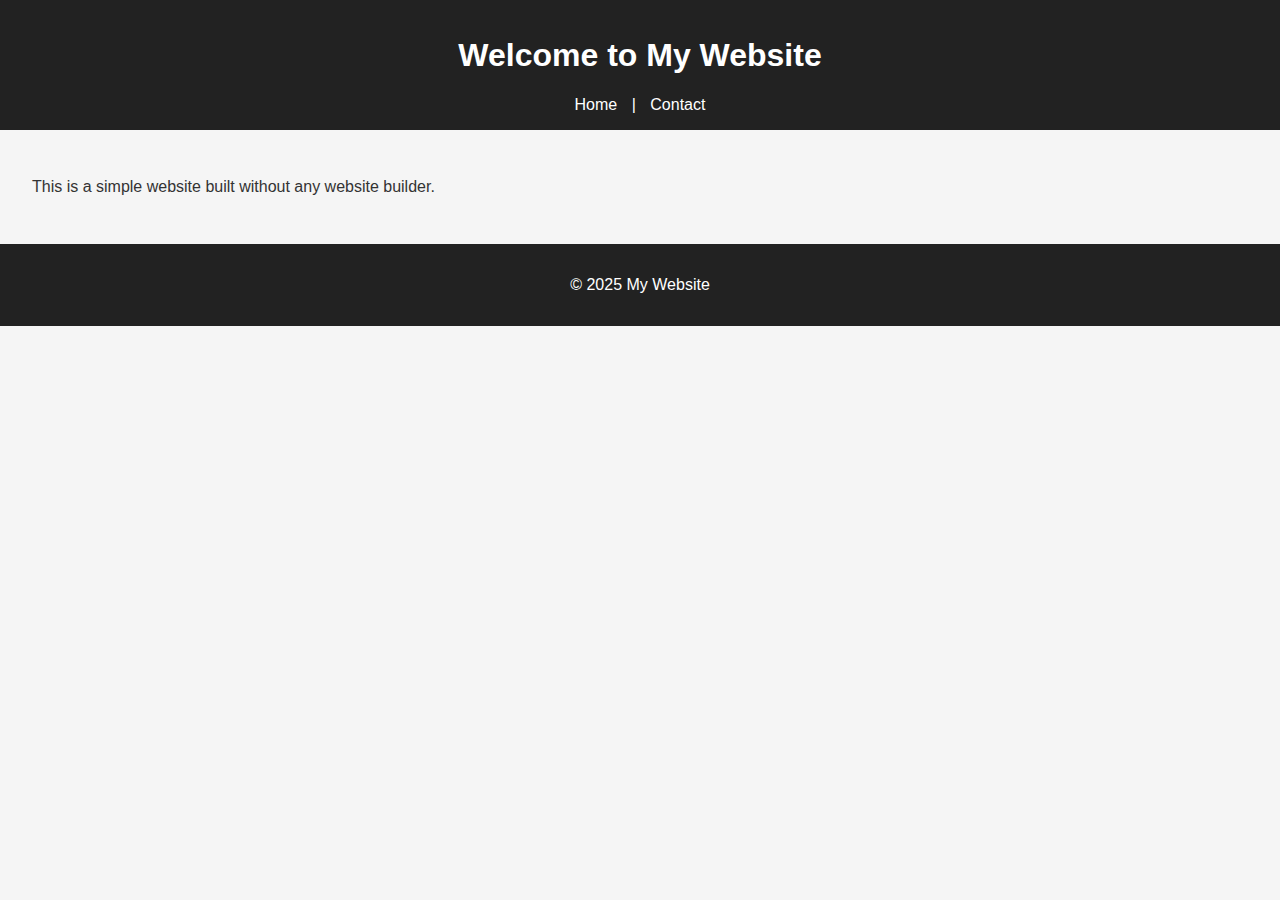
<file: index.html>
<!DOCTYPE html>
<html lang="en">
<head>
  <meta charset="UTF-8">
  <title>My Website</title>
  <link rel="stylesheet" href="css/style.css">
</head>
<body>
  <header>
    <h1>Welcome to My Website</h1>
    <nav>
      <a href="index.html">Home</a> |
      <a href="contact.html">Contact</a>
    </nav>
  </header>
  <main>
    <p>This is a simple website built without any website builder.</p>
  </main>
  <footer>
    <p>&copy; 2025 My Website</p>
  </footer>
</body>
</html>
</file>
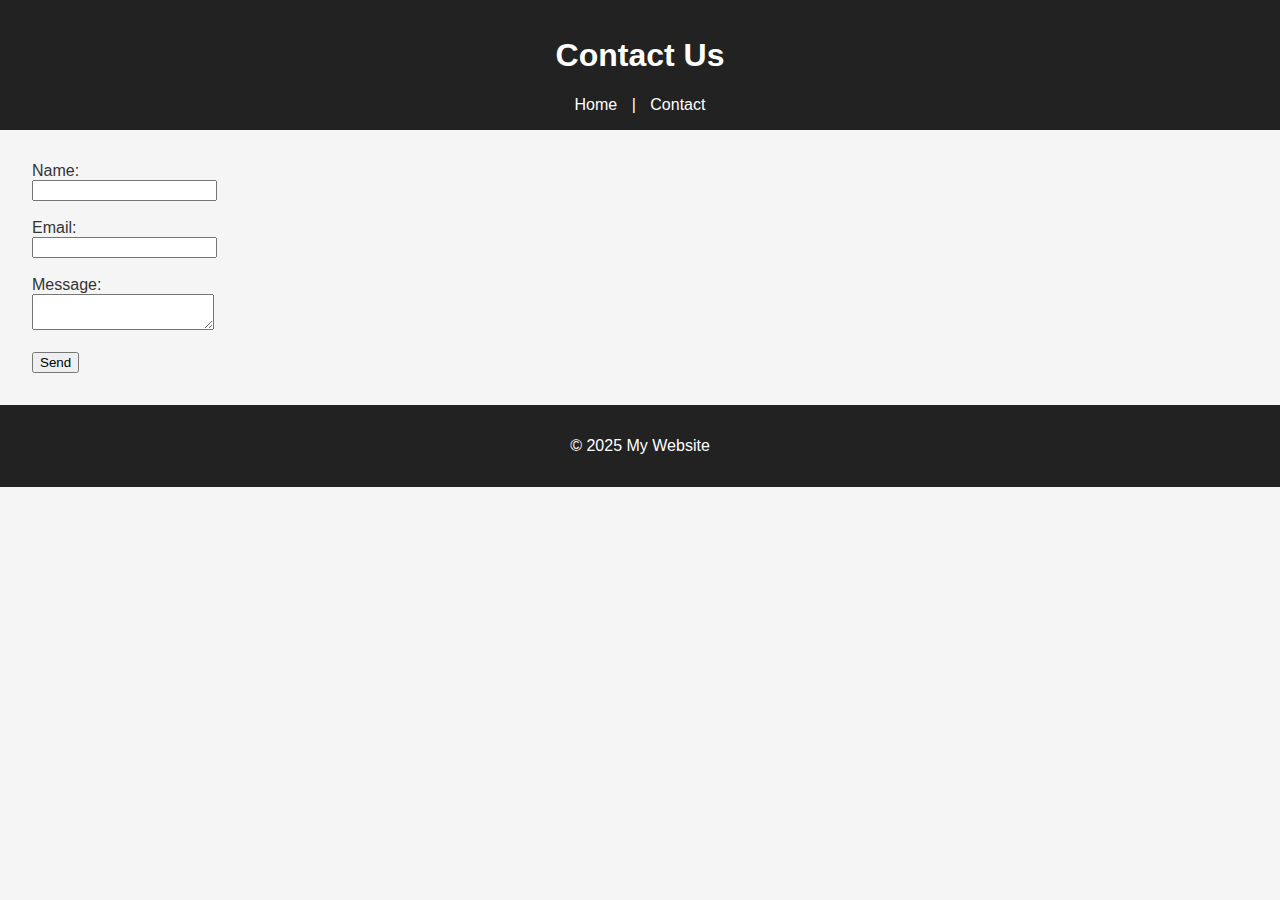
<file: contact.html>
<!DOCTYPE html>
<html lang="en">
<head>
  <meta charset="UTF-8">
  <title>Contact Us</title>
  <link rel="stylesheet" href="css/style.css">
</head>
<body>
  <header>
    <h1>Contact Us</h1>
    <nav>
      <a href="index.html">Home</a> |
      <a href="contact.html">Contact</a>
    </nav>
  </header>
  <main>
    <form>
      <label>Name:<br><input type="text" name="name"></label><br><br>
      <label>Email:<br><input type="email" name="email"></label><br><br>
      <label>Message:<br><textarea name="message"></textarea></label><br><br>
      <button type="submit">Send</button>
    </form>
  </main>
  <footer>
    <p>&copy; 2025 My Website</p>
  </footer>
</body>
</html>
</file>
<file: css/style.css>
body {
  font-family: sans-serif;
  margin: 0;
  padding: 0;
  background: #f5f5f5;
  color: #333;
}

header, footer {
  background-color: #222;
  color: white;
  padding: 1em;
  text-align: center;
}

nav a {
  color: white;
  margin: 0 10px;
  text-decoration: none;
}

main {
  padding: 2em;
}
</file>
